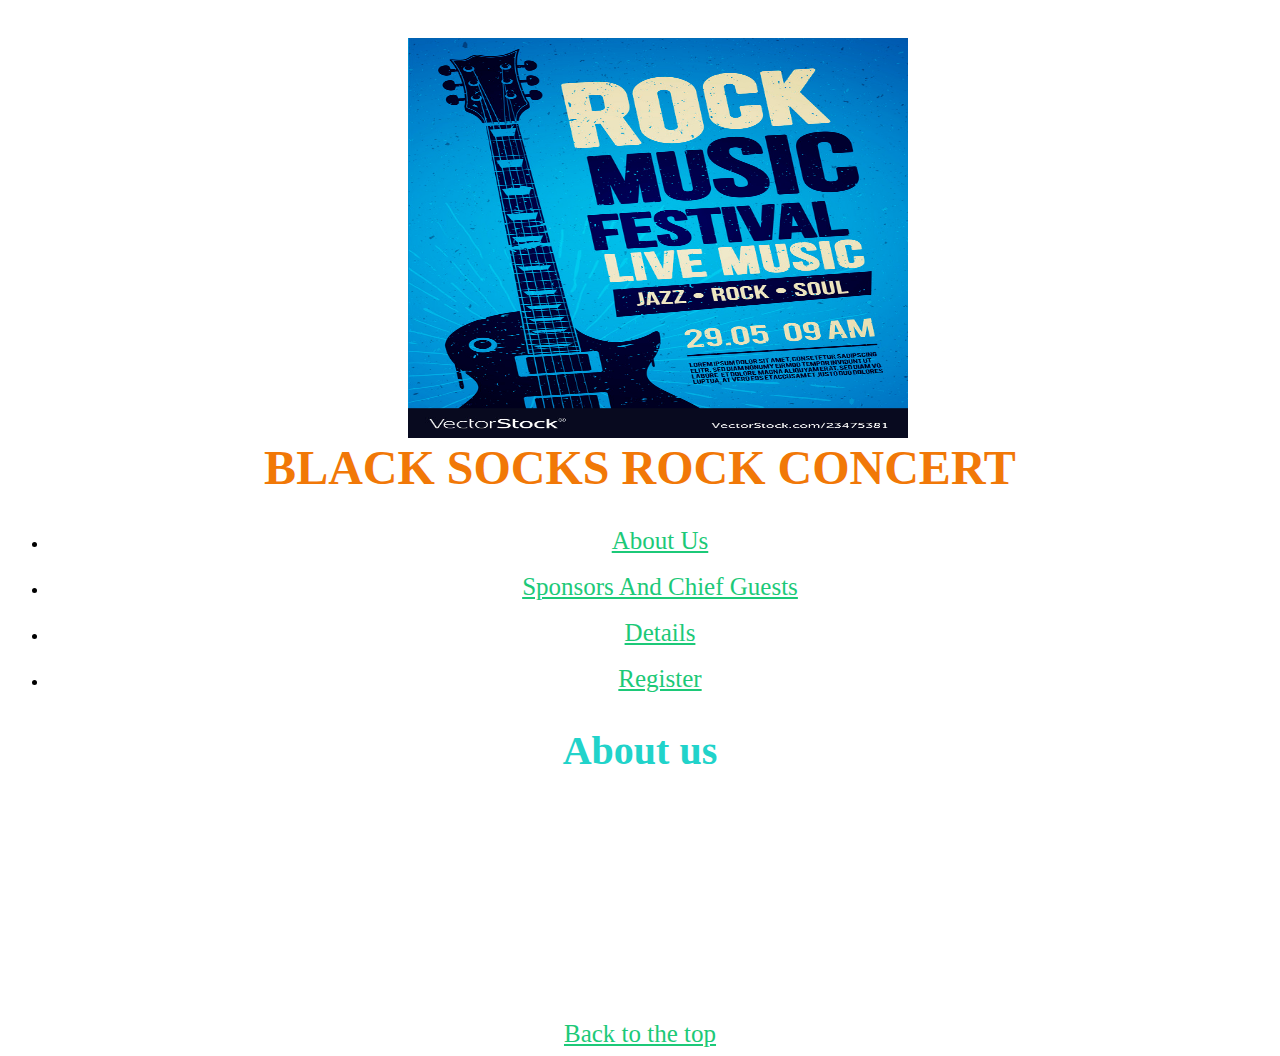
<file: index.html>
<html>
<link rel="stylesheet" href="external.css">

<h1 id="top"></h1>
<img src="rock festival 2.jpg"
    style="position:relative; left:400px; bottom:-30px; width:500px; height:400px; border:none;"/>
<div align="center">
<h1 id ="title">BLACK SOCKS ROCK CONCERT</h1>
<ul>
    <li><a href="index.html">About Us</a></li>
    <br>
    <li><a href="Sponsors.html">Sponsors And Chief Guests</a></li>
    <br>
    <li><a href="Details.html">Details</a></li>
    <br>
    <li><a href="Registration.html">Register</a></li>
</ul>
<h2>About us</h2>
<style>
    body {
        background-image: url('http://i.ytimg.com/vi/OJ1R32RwWiI/maxresdefault.jpg');
        background-repeat: no-repeat;
        background-attachment: fixed;
        background-size: 100% 100%;
    }
</style>
<p>Lorem ipsum dolor sit amet, consectetur adipiscing elit, sed do eiusmod tempor incididunt ut labore et dolore magna
    aliqua. Turpis egestas sed tempus urna et pharetra. Scelerisque felis imperdiet proin fermentum leo vel. Tristique
    et
    egestas quis ipsum suspendisse ultrices gravida dictum fusce. Arcu risus quis varius quam quisque. Ultrices gravida
    dictum fusce ut placerat orci. Ultricies lacus sed turpis tincidunt id aliquet risus feugiat. Dictumst vestibulum
    rhoncus est pellentesque elit ullamcorper dignissim cras. Facilisis leo vel fringilla est ullamcorper eget nulla.
    Neque
    convallis a cras semper auctor neque vitae tempus. Lacus vestibulum sed arcu non odio euismod lacinia at quis.
    Aliquam
    malesuada bibendum arcu vitae elementum curabitur. Ut faucibus pulvinar elementum integer enim.</p>
<a href="#top">Back to the top</a>
</div>

</body>
</html>
</file>
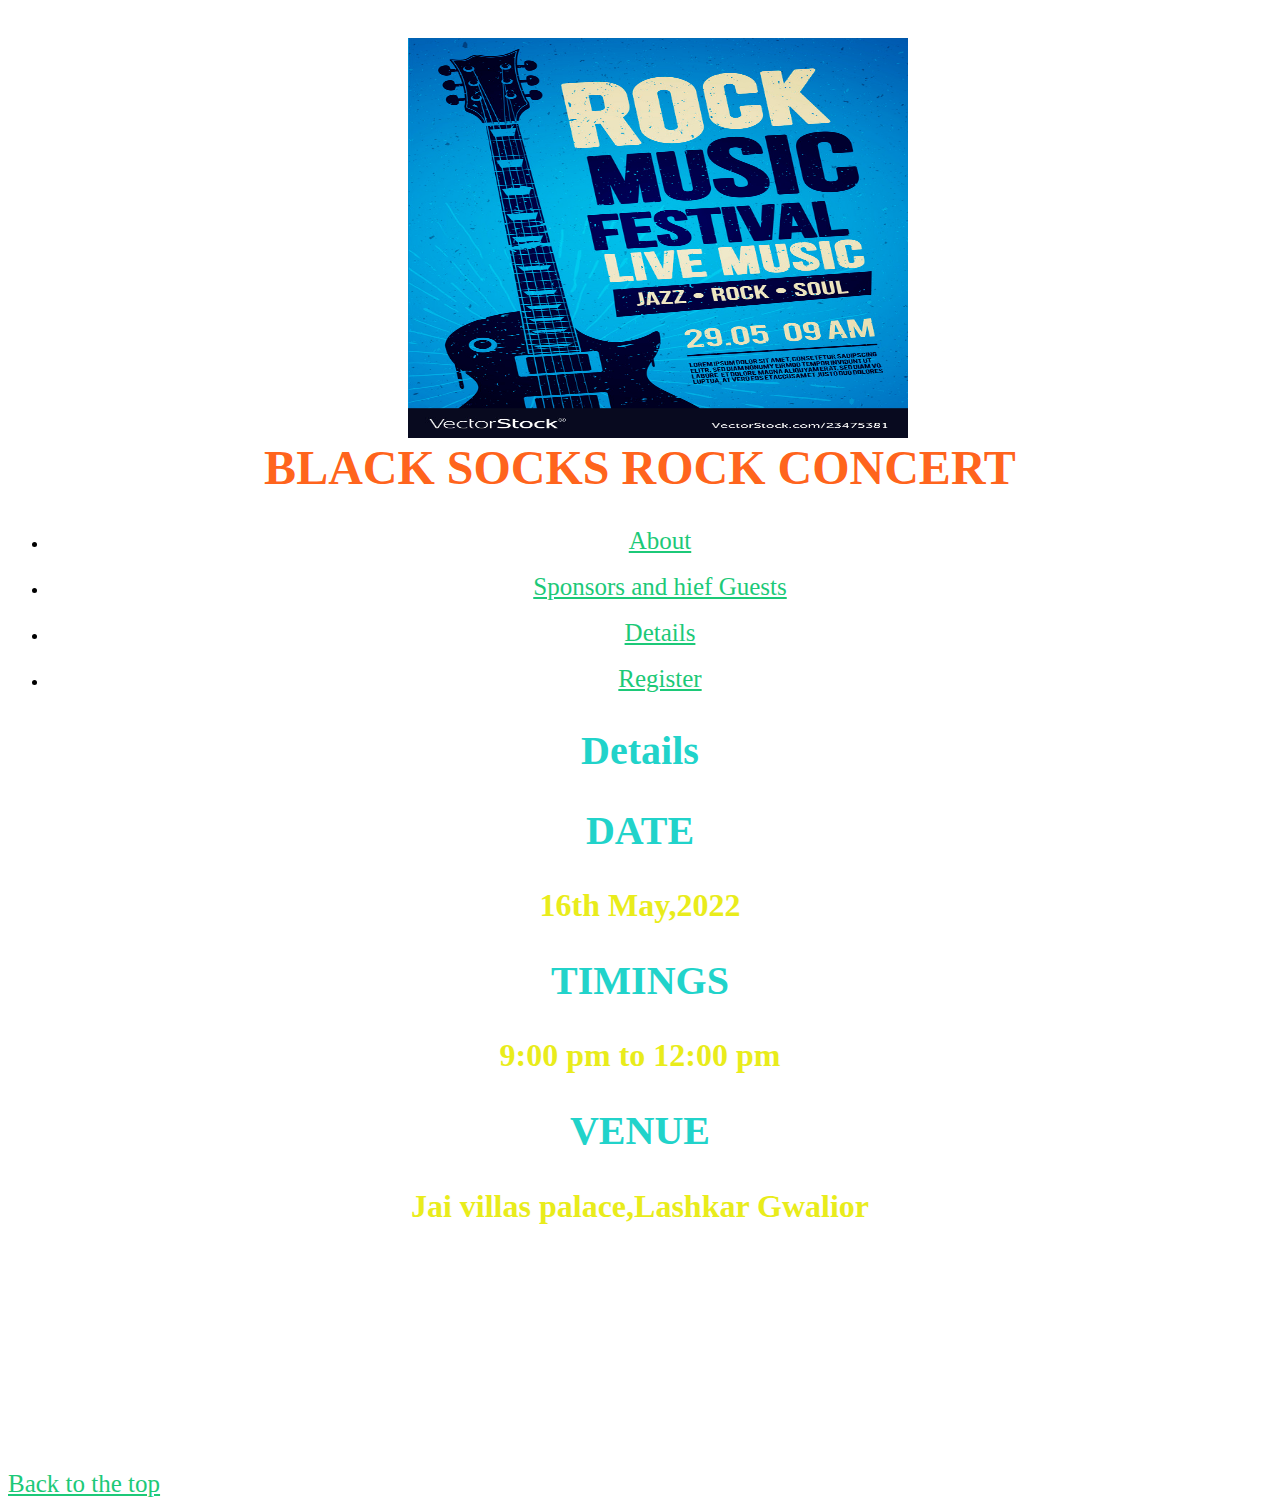
<file: Details.html>
<html>
<link rel="stylesheet" href="external.css">
<h1 id="top"></h1>
<img src="rock festival 2.jpg"
    style="position:relative; left:400px; bottom:-30px; width:500px; height:400px; border:none;" />
<div align="center">
<h1>BLACK SOCKS ROCK CONCERT</h1>
<ul>
    
    <li><a href="index.html" >About </a></li>
    <br>
    <li><a href="Sponsors.html">Sponsors and hief Guests</a></li>
    <br>
    <li><a href="Details.html">Details</a></li>
    <br>
    <li><a href="Registration.html">Register</a></li>
</ul>

<h2>Details</h2>
<style>
    body {
        background-image: url('http://i.ytimg.com/vi/OJ1R32RwWiI/maxresdefault.jpg');
        background-repeat: no-repeat;
        background-attachment: fixed;
        background-size: 100% 100%;
    }
</style>
<h2>DATE</h2>
<h3>16th May,2022</h3>
<h2>TIMINGS</h2>
<h3>9:00 pm to 12:00 pm</h3>
<h2>VENUE</h2>
<h3>Jai villas palace,Lashkar Gwalior</h3>
<p>Lorem ipsum dolor sit amet, consectetur adipiscing elit, sed do eiusmod tempor incididunt ut labore et dolore magna
    aliqua. Turpis egestas sed tempus urna et pharetra. Scelerisque felis imperdiet proin fermentum leo vel. Tristique
    et
    egestas quis ipsum suspendisse ultrices gravida dictum fusce. Arcu risus quis varius quam quisque. Ultrices gravida
    dictum fusce ut placerat orci. Ultricies lacus sed turpis tincidunt id aliquet risus feugiat. Dictumst vestibulum
    rhoncus est pellentesque elit ullamcorper dignissim cras. Facilisis leo vel fringilla est ullamcorper eget nulla.
    Neque
    convallis a cras semper auctor neque vitae tempus. Lacus vestibulum sed arcu non odio euismod lacinia at quis.
    Aliquam
    malesuada bibendum arcu vitae elementum curabitur. Ut faucibus pulvinar elementum integer enim.</p>
</div>
<a href="#top">Back to the top</a>
</html>
</file>
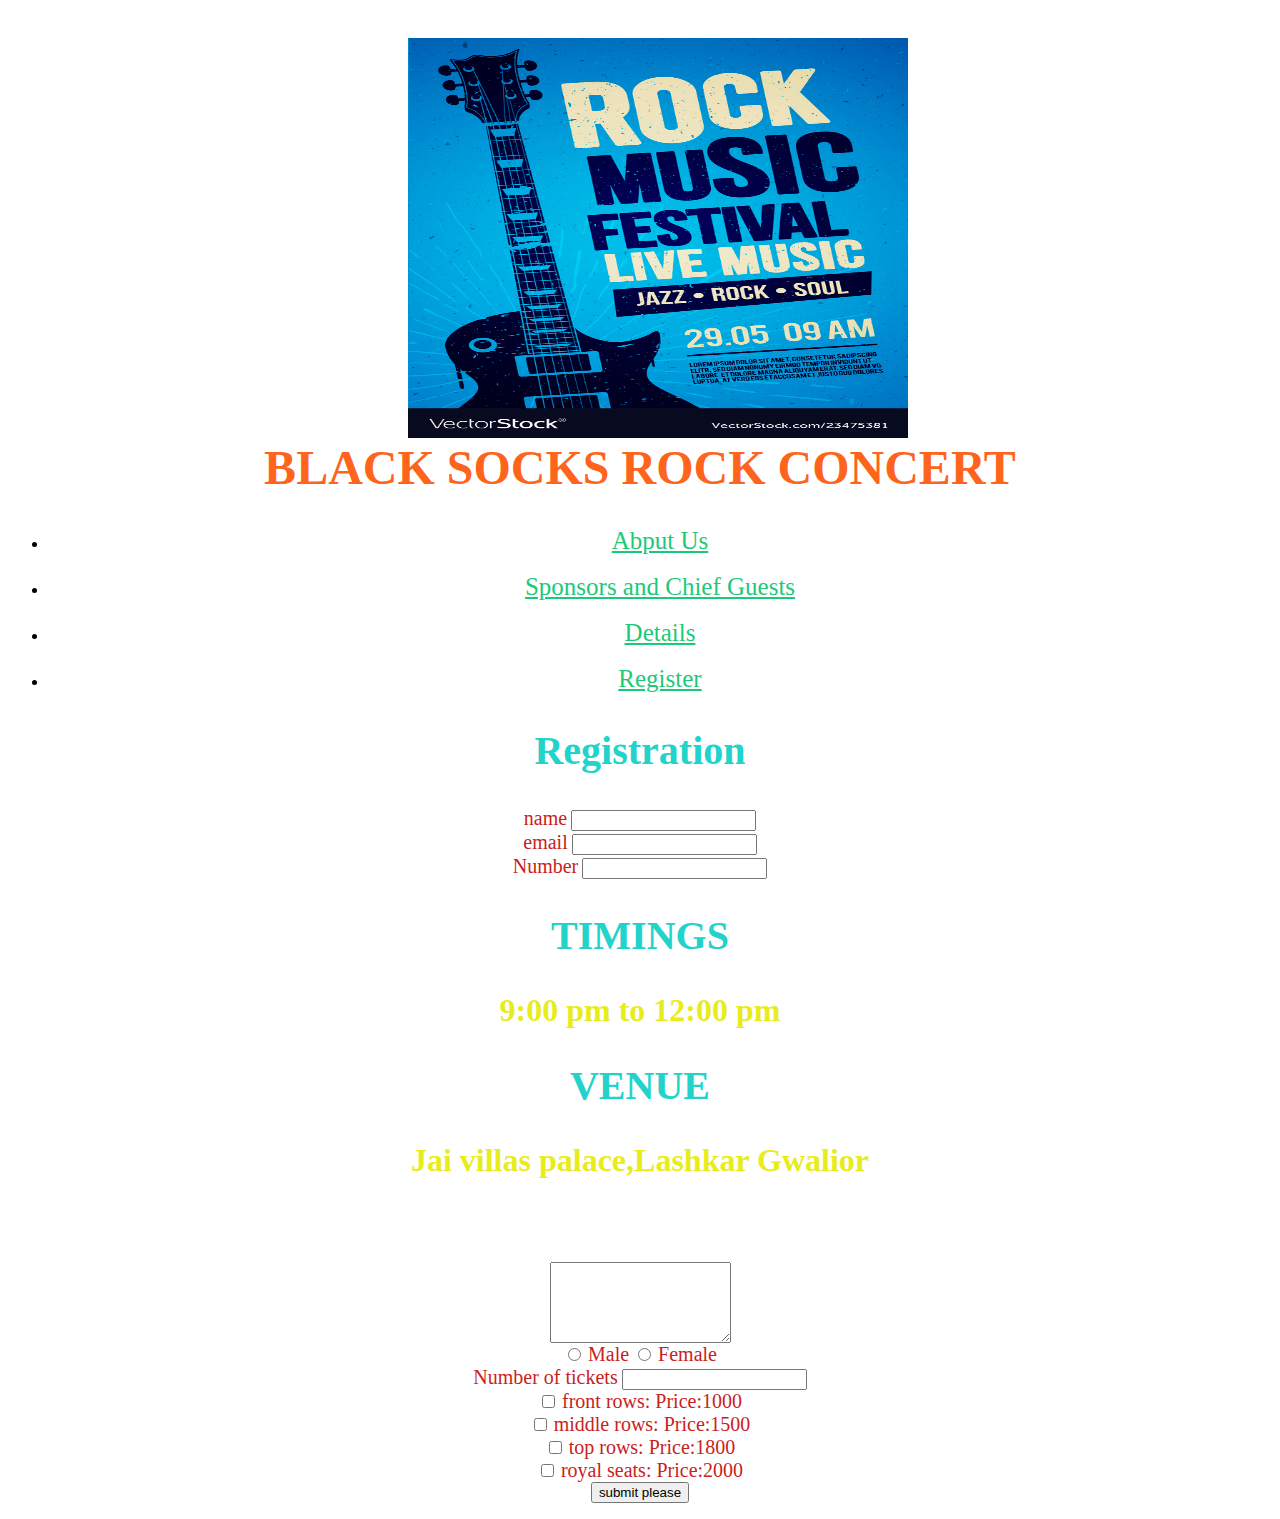
<file: Registration.html>
<html>
<link rel="stylesheet" href="external.css">
<h1 id="top"></h1>
<img src="rock festival 2.jpg"
    style="position:relative; left:400px; bottom:-30px; width:500px; height:400px; border:none;" />
<div align="center">
<h1>BLACK SOCKS ROCK CONCERT</h1>
<ul>
    <li><a href="index.html">Abput Us</a></li>
    <br>
    <li><a href="Sponsors.html">Sponsors and Chief Guests</a></li>
    <br>
    <li><a href="Details.html">Details</a></li>
    <br>
    <li><a href="Registration.html">Register</a></li>
</ul>
<h2>Registration</h2>
<style>
    body {
        background-image: url(http://i.ytimg.com/vi/OJ1R32RwWiI/maxresdefault.jpg);
        background-repeat: no-repeat;
        background-attachment: fixed;
        background-size: 100% 100%;
    }
</style>
<form action="mailto:ayushimohta1@gmail.com" enctype="text/plain" method="post">
    <label for="name">name</label>
    <input type="text" name="name" id="name">
    <br>
    <label for="email">email</label>
    <input type="text" name="email" id="email">
    <br>
    <label for="number">Number</label>
    <input type="text" name="number" id="number">
    <br>
    <h2>TIMINGS</h2>
    <h3>9:00 pm to 12:00 pm</h3>
    <h2>VENUE</h2>
    <h3>Jai villas palace,Lashkar Gwalior</h3>
    <p>Where did you get to know about this concert?</p>
    <textarea name="" id="" cols="20" rows="5" ></textarea>
    <br>
    <input type="radio" id="male" name="male" value="male">
    <label for="male">Male</label>
    <input type="radio" id="female" name="female" value="female">
    <label for="Female">Female</label>
    <br>
    <label for="no_of_tickets">Number of tickets</label>
    <input type="text" name="number_of_tickets" id="number_of_tickets">
    <br>
    <div id="hobbies">
    <input type="checkbox" id="seat_pref1" name="pref" value="front_rows">
    <label for="seat_pref1"> front rows: Price:1000</label><br>
    <input type="checkbox" id="seat_pref2" name="pref" value="middle_rows">
    <label for="seat_pref2"> middle rows: Price:1500</label><br>
    <input type="checkbox" id="seat_pref3" name="pref" value="top_rows">
    <label for="seat_pref3"> top rows: Price:1800</label><br>
    <input type="checkbox" id="seat_pref4" name="pref" value="royal_rows">
    <label for="seat_pref4"> royal seats: Price:2000</label>
    <br>
    </div>
    <input type="submit" value="submit please">
    
    </div>
</form>
</file>
<file: external.css>
h1 {
  color:rgba(255, 85, 6, 0.925);
  font-size:3em;
}
h2 {
  color: rgb(33, 211, 202);
  font-size:2.5em;
}
h3 {
  color:rgb(233, 236, 27);
  font-size:2em;
}
p {
color:white;
font-size:1.5em;
}
#title
{
    color:rgb(241, 120, 7);
   
}
#pref {
    font-size:17px;
    color:black
}
label {
    font-size: 20px;
    font-weight: 500;
    color: #c9221c;
}
a {
    font-size: 25px;
    color:#1cc978 
}
table 
{font-family:"Courier New", Courier, monospace; font-size:30px;
    color:azure}
</file>
